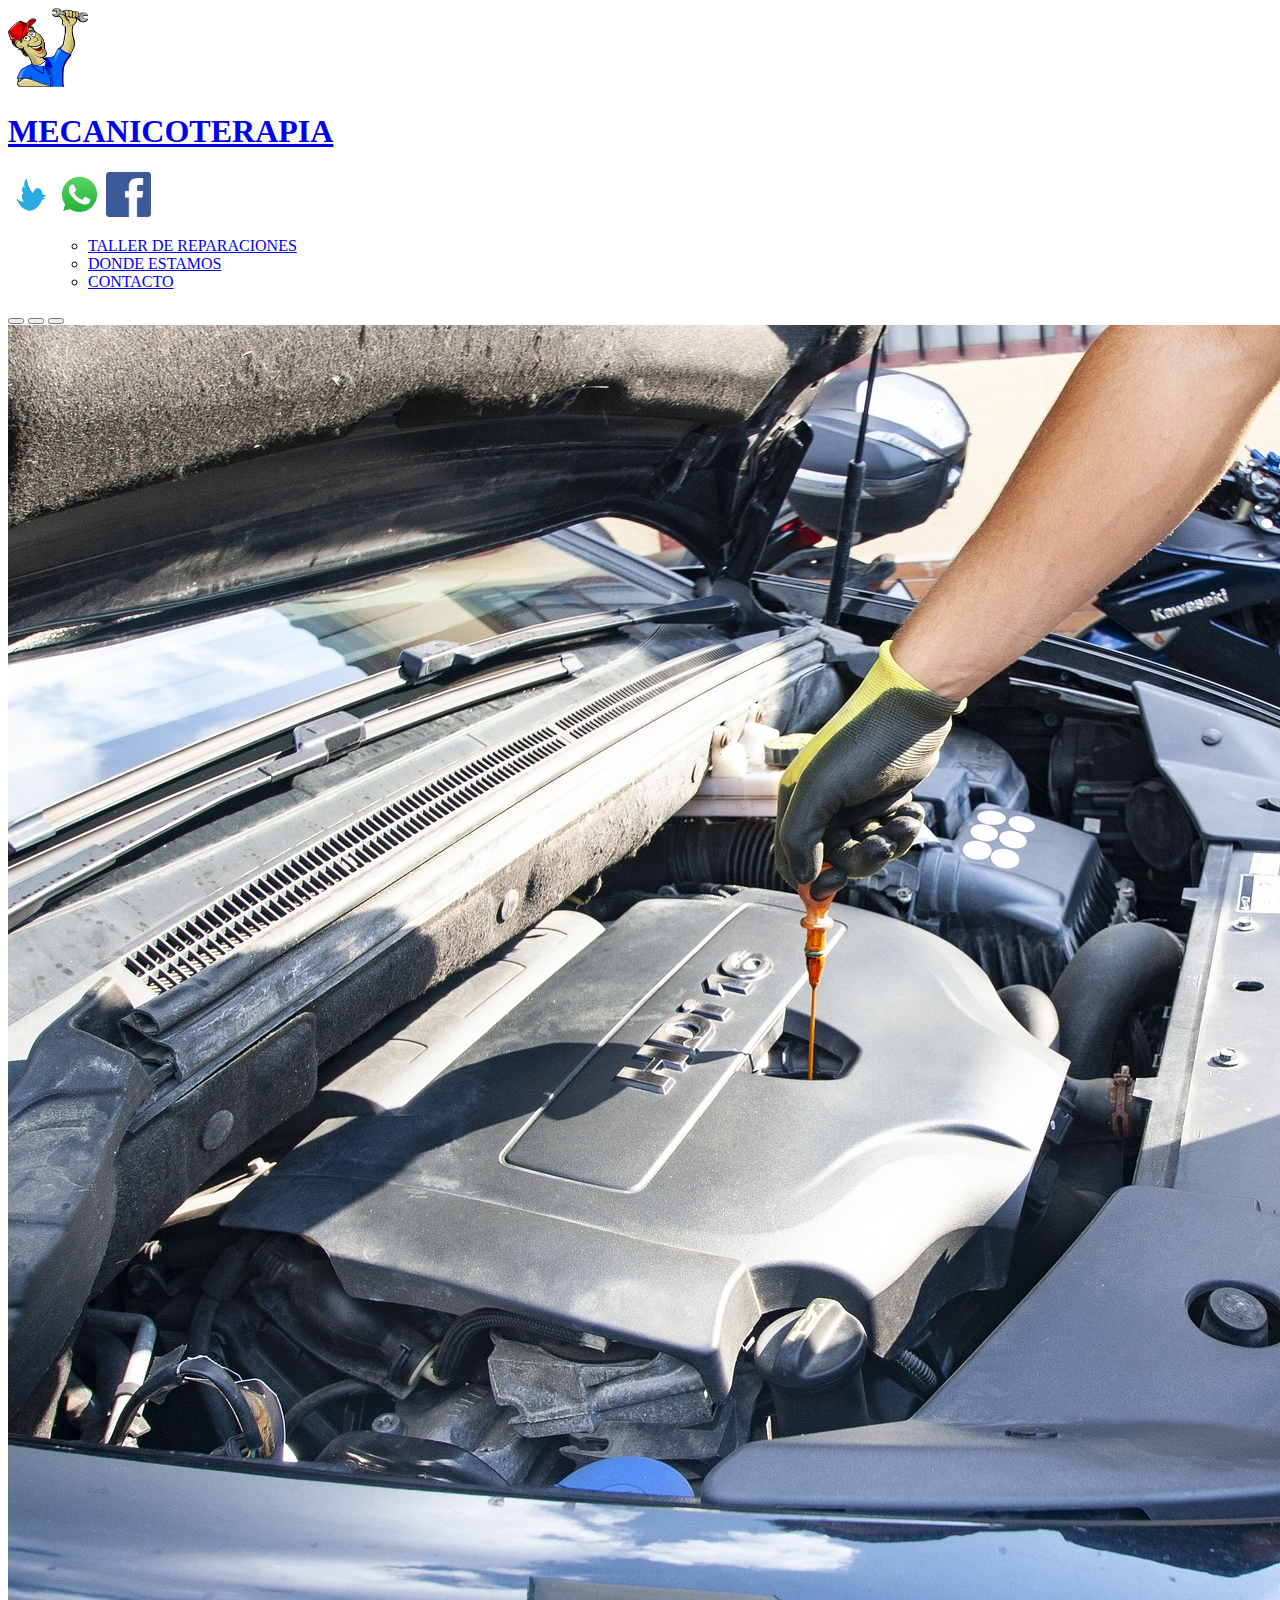
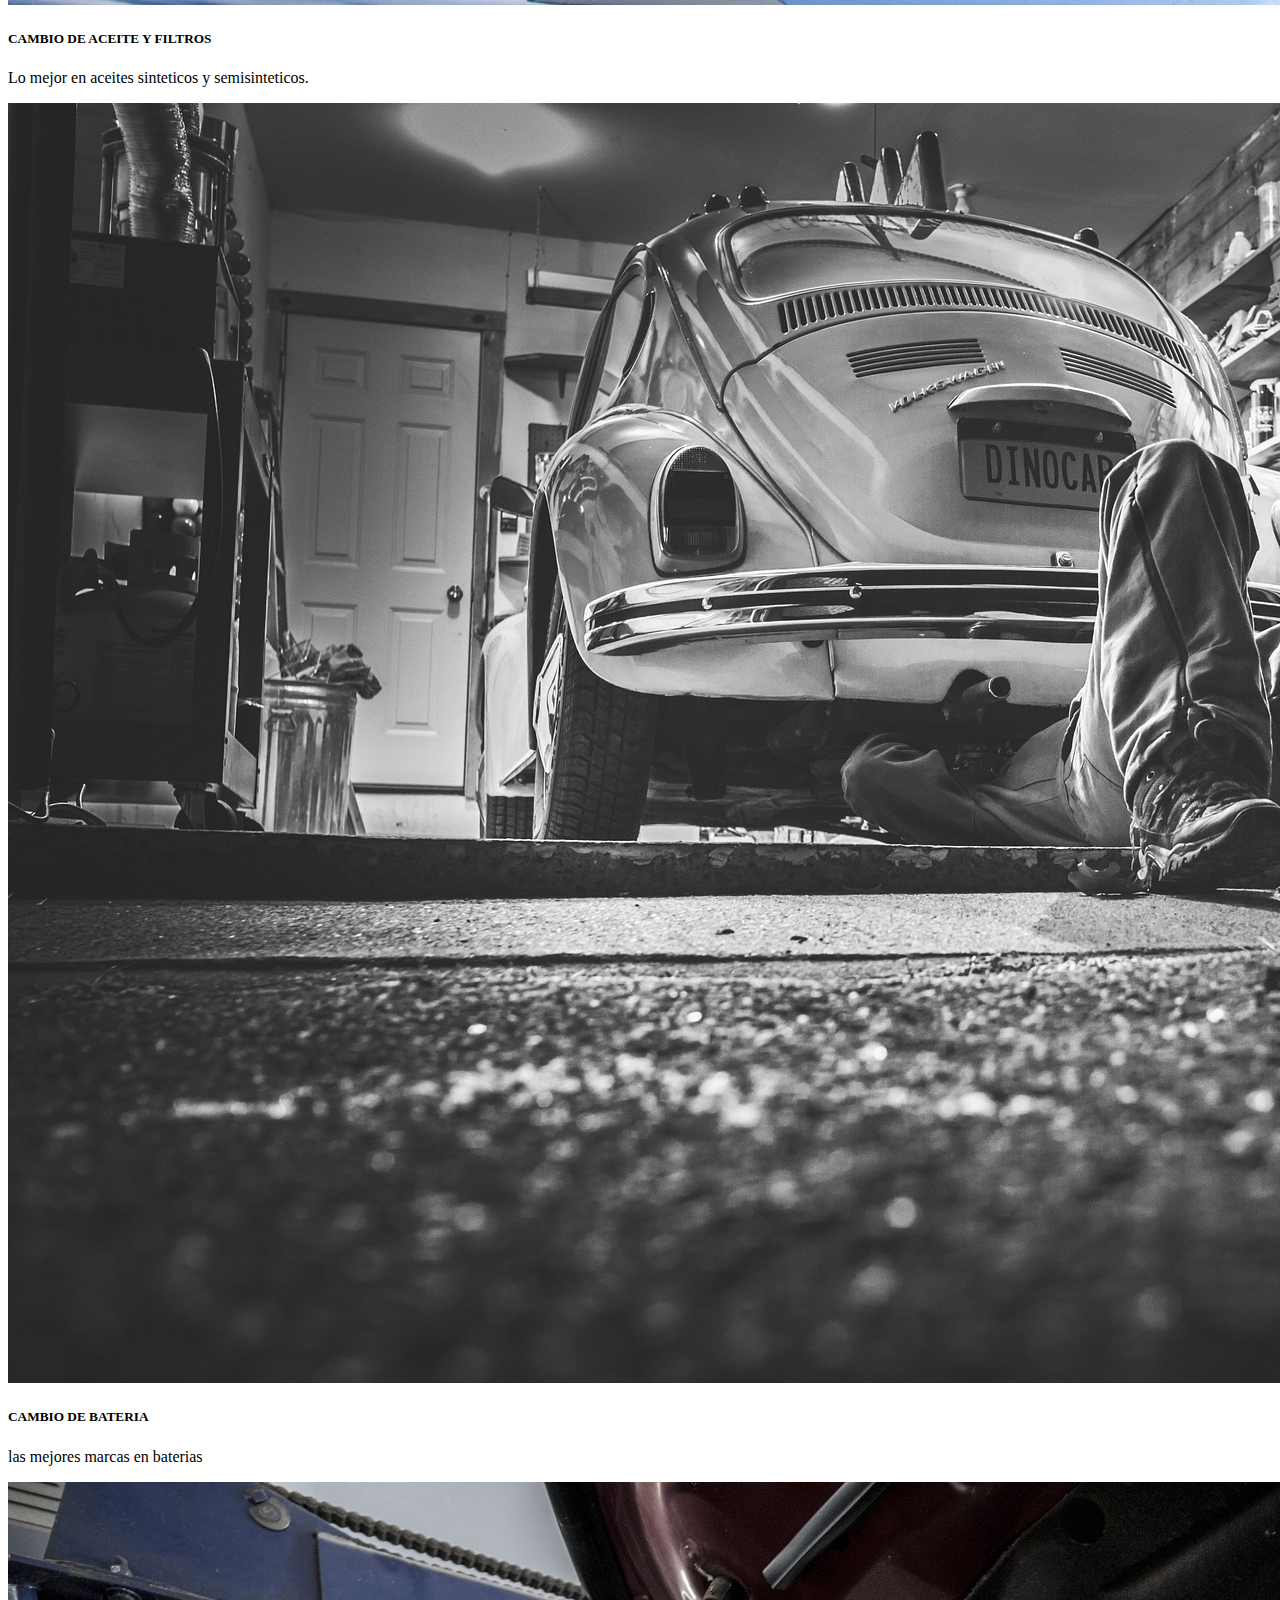
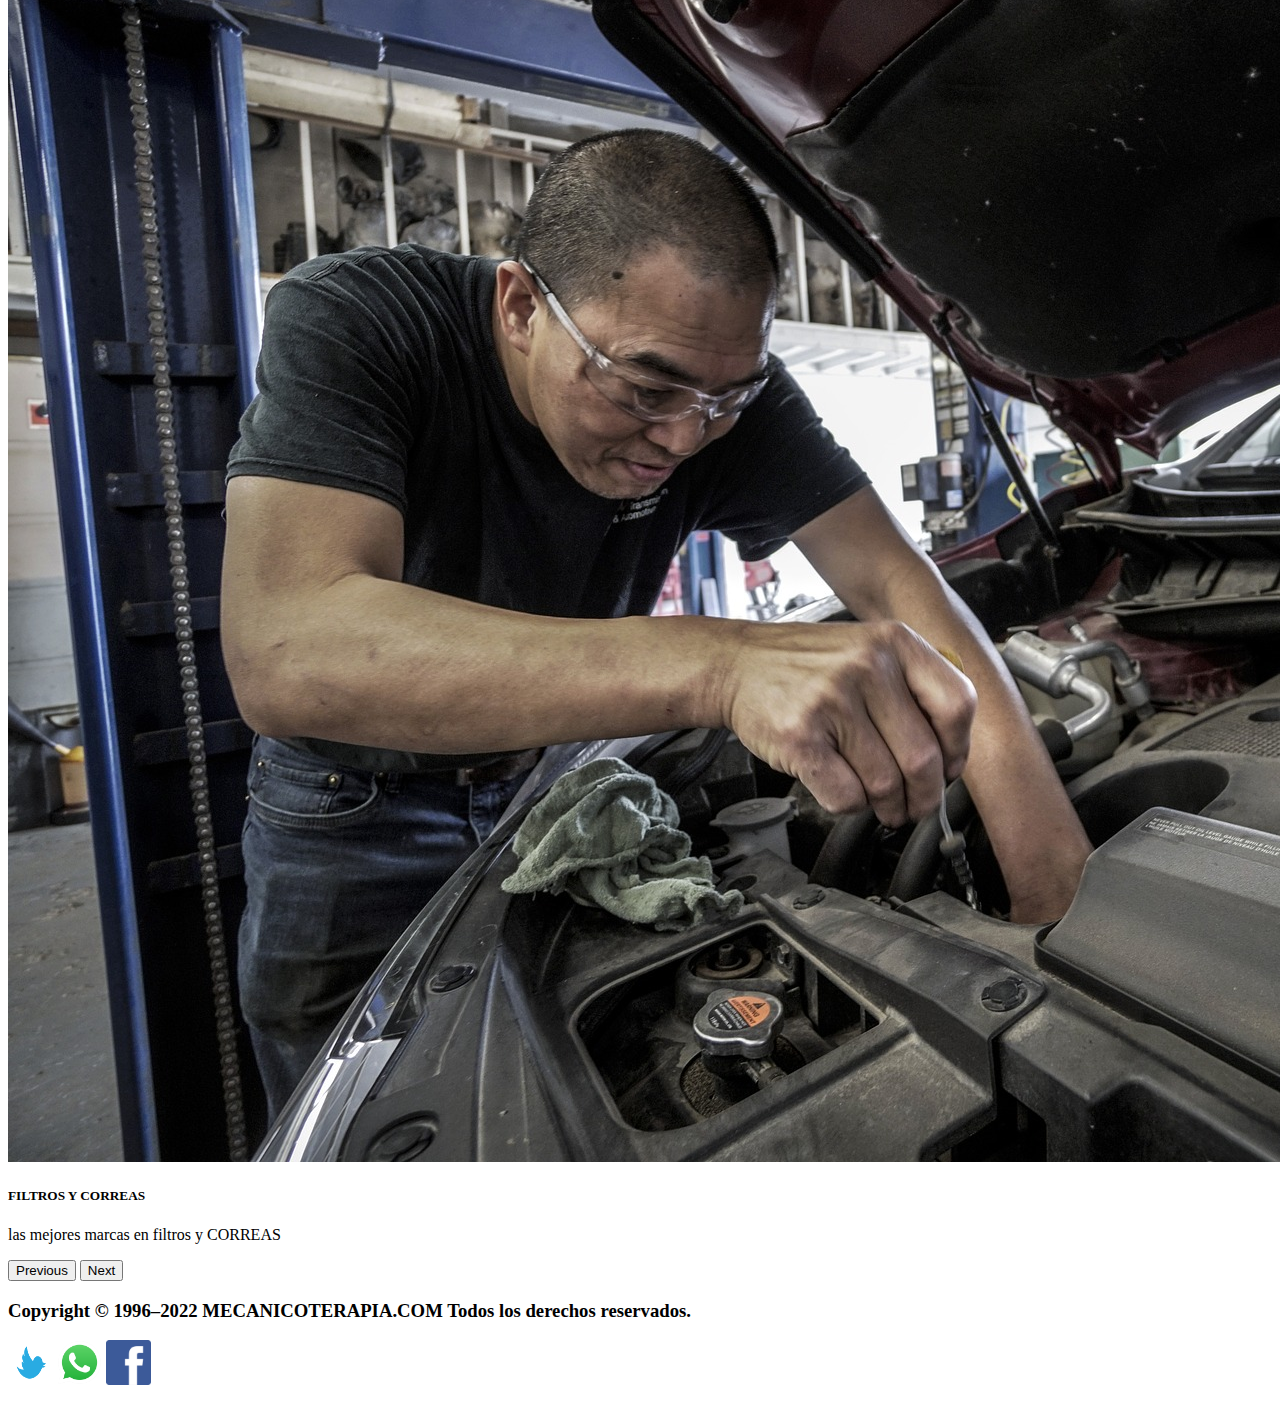
<file: mecanicoterapia-main/mecanicoterapia-main/NEWBERRY1A2DA/index.html>
<!DOCTYPE html>
<html lang="es">
<head>
    <meta charset="UTF-8">
    <meta http-equiv="X-UA-Compatible" content="IE=edge">
    <meta name="diseñoweb1" content="width=device-width, initial-scale=1.0">
    <link href="https://cdn.jsdelivr.net/npm/bootstrap@5.0.2/dist/css/bootstrap.min.css" rel="stylesheet" integrity="sha384-EVSTQN3/azprG1Anm3QDgpJLIm9Nao0Yz1ztcQTwFspd3yD65VohhpuuCOmLASjC" crossorigin="anonymous">
    <script src="https://cdn.jsdelivr.net/npm/@popperjs/core@2.9.2/dist/umd/popper.min.js" integrity="sha384-IQsoLXl5PILFhosVNubq5LC7Qb9DXgDA9i+tQ8Zj3iwWAwPtgFTxbJ8NT4GN1R8p" crossorigin="anonymous"></script>
    <script src="https://cdn.jsdelivr.net/npm/bootstrap@5.0.2/dist/js/bootstrap.min.js" integrity="sha384-cVKIPhGWiC2Al4u+LWgxfKTRIcfu0JTxR+EQDz/bgldoEyl4H0zUF0QKbrJ0EcQF" crossorigin="anonymous"></script>
    <title>MECANICOTERAPIA</title>
    <link rel="stylesheet"type=text/css href="INDEX.css">
</head>
<body>
<header>
    <nav class="navbar navbar-light bg-dark">
        <div class="container">
          <a class="navbar-brand" href="#">
            <img src="logomecanico.png" alt="mecanicoheader" width="80" height="80">
            <div>
              <h1 class="bg-gradient text-white">MECANICOTERAPIA</h1>
            </div>
          </a>
        </div>
          <div>
           <a href="https://twitter.com/?lang=es"><img src="twitter.png" alt="logott" width="45" height="45"></a>
           <a href="https://www.whatsapp.com/?lang=es"><img src="whatsapp.png" alt="logows" width="45" height="45"></a>
          <a href="https://es-la.facebook.com/"><img src="facebook.png" alt="logofc" width="45" height="45"></a> 
          </div>
     </nav>
</header>

<div id="header">
  <nav> <!-- Aqui estamos iniciando la nueva etiqueta nav -->
    <ul class="nav">
          <ul>
           <li><a href="taller.html">TALLER DE REPARACIONES</a></li>
          
           <li><a href="https://goo.gl/maps/kqddybcgB7JkhkPVA">DONDE ESTAMOS</a></li>
           <li><a href="form .html">CONTACTO</a>
          </ul>
        </nav><!-- Aqui estamos cerrando la nueva etiqueta nav -->
      </div>

<section>
  <div id="carouselExampleCaptions" class="carousel slide" data-bs-ride="carousel">
    <div class="carousel-indicators">
      <button type="button" data-bs-target="#carouselExampleCaptions" data-bs-slide-to="0" class="active" aria-current="true" aria-label="Slide 1"></button>
      <button type="button" data-bs-target="#carouselExampleCaptions" data-bs-slide-to="1" aria-label="Slide 2"></button>
      <button type="button" data-bs-target="#carouselExampleCaptions" data-bs-slide-to="2" aria-label="Slide 3"></button>
    </div>
    <div class="carousel-inner">
      <div class="carousel-item active">
        <img src="imagenesbody/aceite.jpg" class="d-block w-40 img-fluid" alt="aceite">
        <div class="carousel-caption d-none d-md-block">
          <h5>CAMBIO DE ACEITE Y FILTROS</h5>
          <p>Lo mejor en aceites sinteticos y semisinteticos.</p>
        </div>
      </div>
      <div class="carousel-item">
        <img src="imagenesbody/manabajo.jpg" class="d-block w-40 img-fluid" alt="bateria">
        <div class="carousel-caption d-none d-md-block">
          <h5>CAMBIO DE BATERIA</h5>
          <p>las mejores marcas en baterias</p>
        </div>
      </div>
      <div class="carousel-item">
        <img src="imagenesbody/filtros.jpg" class="d-block w-40 img-fluid" alt="filtros">
        <div class="carousel-caption d-none d-md-block">
          <h5>FILTROS Y CORREAS</h5>
          <p>las mejores marcas en filtros y CORREAS</p>
        </div>
      </div>
    </div>
    <button class="carousel-control-prev" type="button" data-bs-target="#carouselExampleCaptions" data-bs-slide="prev">
      <span class="carousel-control-prev-icon" aria-hidden="true"></span>
      <span class="visually-hidden">Previous</span>
    </button>
    <button class="carousel-control-next" type="button" data-bs-target="#carouselExampleCaptions" data-bs-slide="next">
      <span class="carousel-control-next-icon" aria-hidden="true"></span>
      <span class="visually-hidden">Next</span>
    </button>
  </div>
</section>
<footer>
  <p>
      <h3>Copyright © 1996–2022 MECANICOTERAPIA.COM Todos los derechos reservados.
      </MECANICOTERAPIA></h3>
      <div>
          <a href="https://twitter.com/?lang=es"><img src="twitter.png" alt="logott" width="45" height="45"></a>
          <a href="https://www.whatsapp.com/?lang=es"><img src="whatsapp.png" alt="logows" width="45" height="45"></a>
         <a href="https://es-la.facebook.com/"><img src="facebook.png" alt="logofc" width="45" height="45"></a> 
         </div>
  </p>
</footer>
  
</body>
</html>
</file>
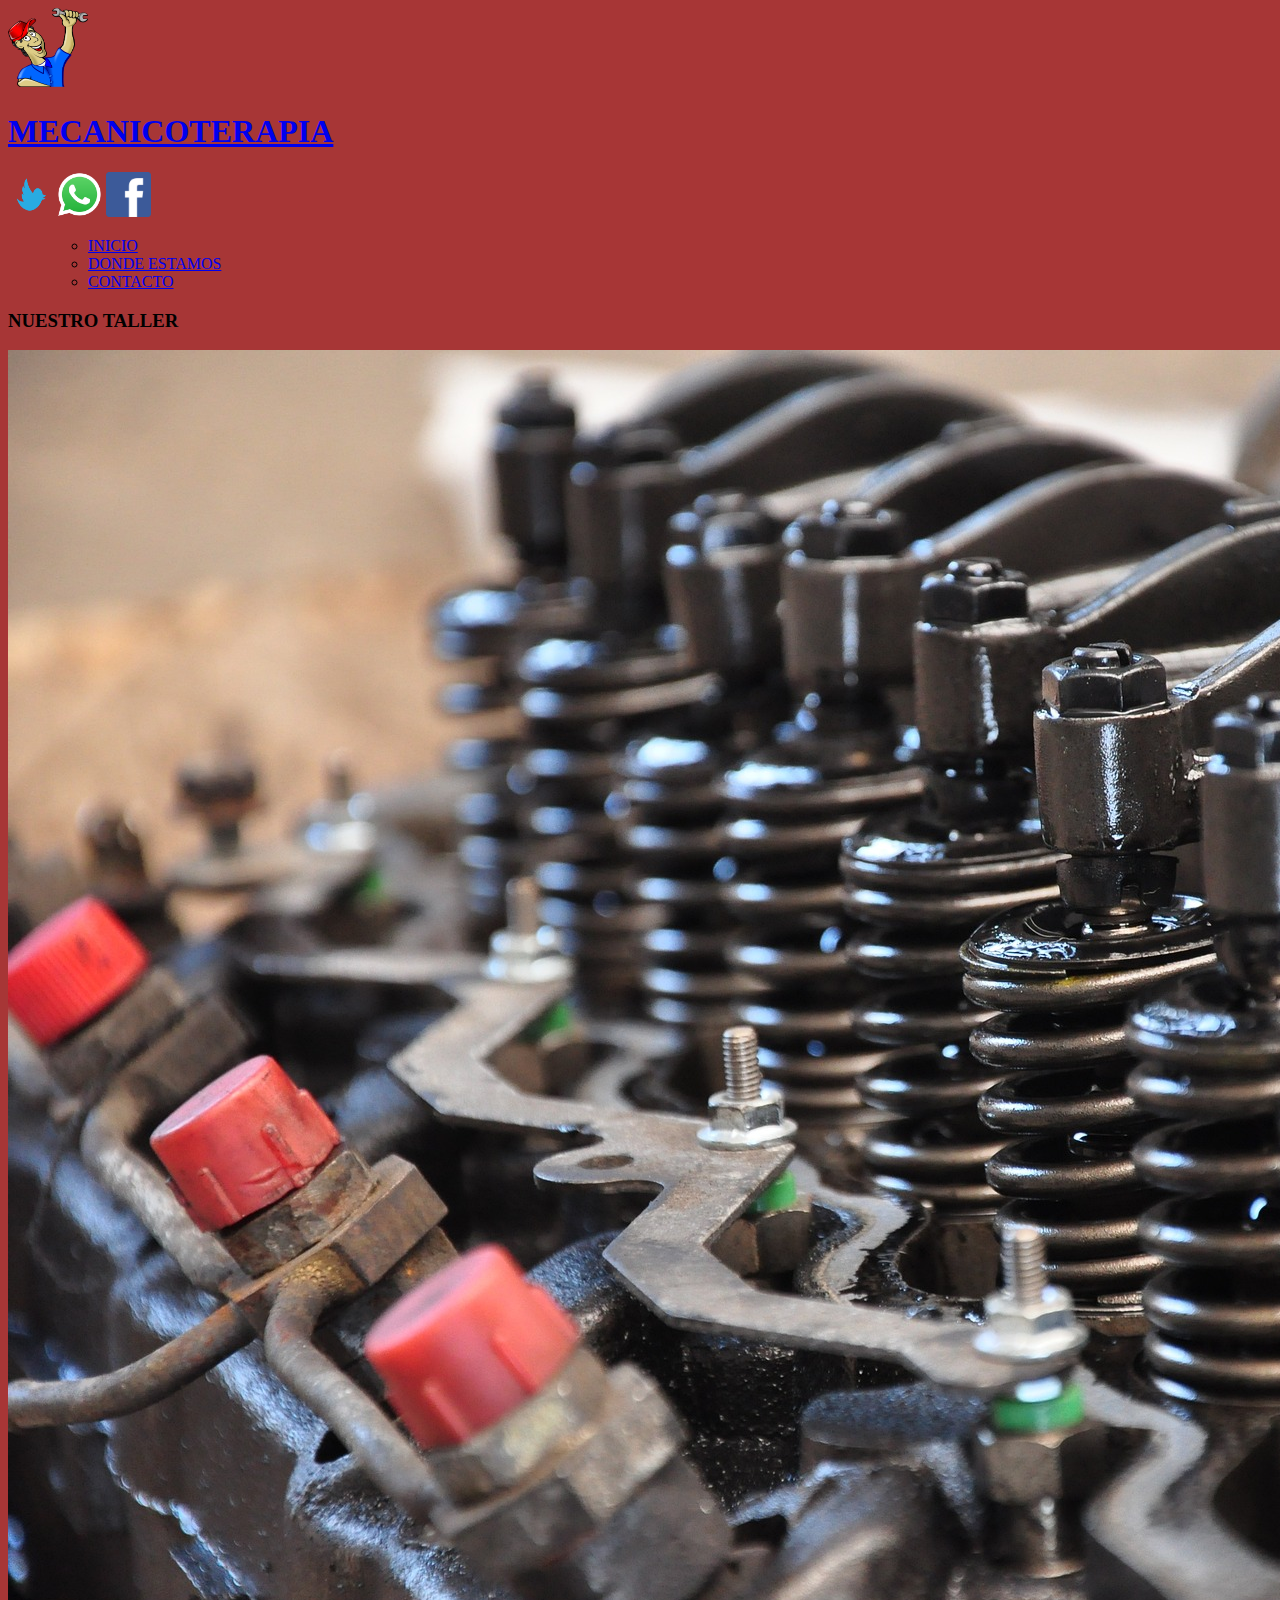
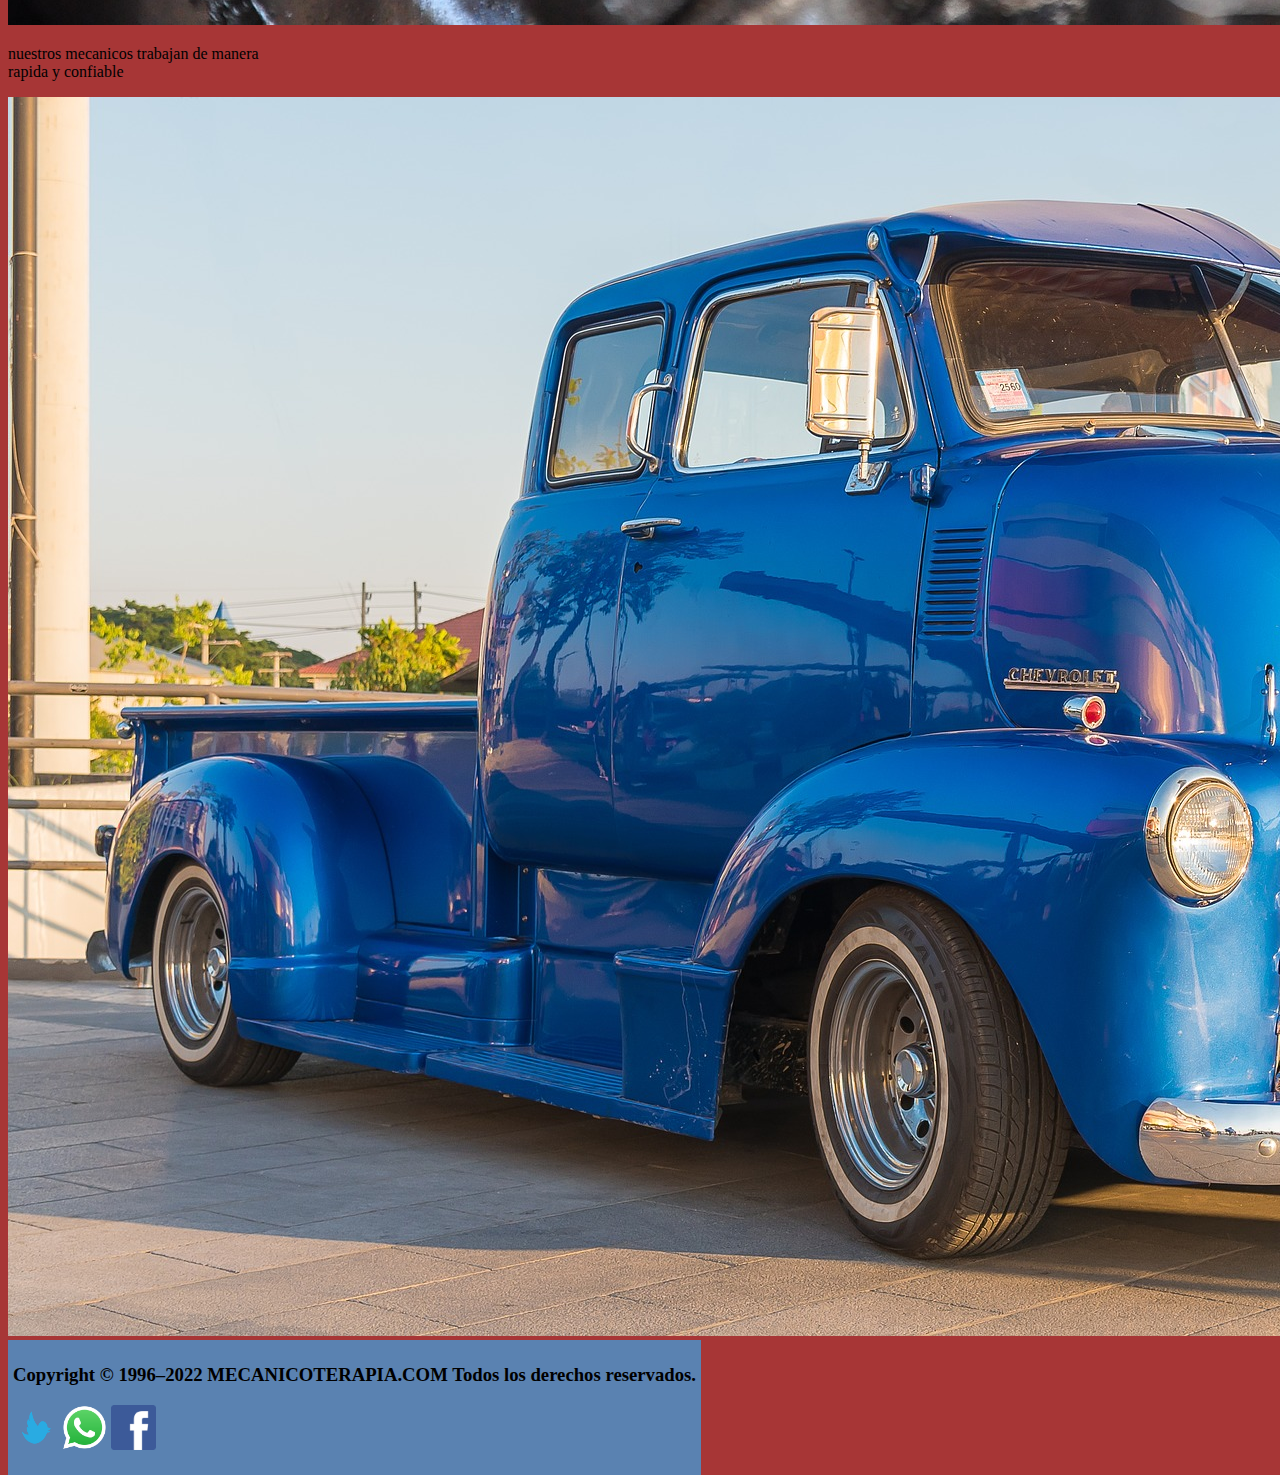
<file: mecanicoterapia-main/mecanicoterapia-main/NEWBERRY1A2DA/taller.html>
<!DOCTYPE html>
<html lang="es">
<head>
    <!DOCTYPE html>
<html lang="es">
<head>
    <meta charset="UTF-8">
    <meta http-equiv="X-UA-Compatible" content="IE=edge">
    <meta name="viewport" content="width=device-width, initial-scale=1.0">
    <link rel="stylesheet"href="taller.css">
    <meta name="diseñoweb1" content="width=device-width, initial-scale=1.0">
    <link href="https://cdn.jsdelivr.net/npm/bootstrap@5.0.2/dist/css/bootstrap.min.css" rel="stylesheet" integrity="sha384-EVSTQN3/azprG1Anm3QDgpJLIm9Nao0Yz1ztcQTwFspd3yD65VohhpuuCOmLASjC" crossorigin="anonymous">
    <script src="https://cdn.jsdelivr.net/npm/@popperjs/core@2.9.2/dist/umd/popper.min.js" integrity="sha384-IQsoLXl5PILFhosVNubq5LC7Qb9DXgDA9i+tQ8Zj3iwWAwPtgFTxbJ8NT4GN1R8p" crossorigin="anonymous"></script>
    <script src="https://cdn.jsdelivr.net/npm/bootstrap@5.0.2/dist/js/bootstrap.min.js" integrity="sha384-cVKIPhGWiC2Al4u+LWgxfKTRIcfu0JTxR+EQDz/bgldoEyl4H0zUF0QKbrJ0EcQF" crossorigin="anonymous"></script>
    <title>REPARACIONES</title>
</head>
<body>
    
<header>
    <nav class="navbar navbar-light bg-dark">
        <div class="container">
          <a class="navbar-brand" href="#">
            <img src="logomecanico.png" alt="mecanicoheader" width="80" height="80">
            <div>
              <h1 class="bg-gradient text-white">MECANICOTERAPIA</h1>
            </div>
          </a>
        </div>
        <div>
            <a href="https://twitter.com/?lang=es"><img src="twitter.png" alt="logott" width="45" height="45"></a>
            <a href="https://www.whatsapp.com/?lang=es"><img src="whatsapp.png" alt="logows" width="45" height="45"></a>
           <a href="https://es-la.facebook.com/"><img src="facebook.png" alt="logofc" width="45" height="45"></a> 
           </div>
     </nav>
</header>

<div id="header">
    <nav> <!-- Aqui estamos iniciando la nueva etiqueta nav -->
      <ul class="nav">
            <ul>
             <li><a href="index.html">INICIO</a></li>
             <li><a href="https://goo.gl/maps/kqddybcgB7JkhkPVA">DONDE ESTAMOS</a></li>
             <li><a href="form .html">CONTACTO</a>
            </ul>
          </nav><!-- Aqui estamos cerrando la nueva etiqueta nav -->
        </div>
  
    <h3>NUESTRO TALLER</h3>
    <div class="card" style=" width: 20%;"img-fluid>
        <img src="imagenesbody/valvulas.jpg" class="card-img-top" alt="valvulas">
        <div class="card-body">
          <p class="card-text">nuestros mecanicos trabajan de manera rapida y confiable</p>
        </div>
      </div>
      <img src="imagenesbody/camionestas clasicas.jpg" alt="fondo">
      <footer>
        <p>
            <h3>Copyright © 1996–2022 MECANICOTERAPIA.COM Todos los derechos reservados.
            </MECANICOTERAPIA></h3>
            <div>
                <a href="https://twitter.com/?lang=es"><img src="twitter.png" alt="logott" width="45" height="45"></a>
                <a href="https://www.whatsapp.com/?lang=es"><img src="whatsapp.png" alt="logows" width="45" height="45"></a>
               <a href="https://es-la.facebook.com/"><img src="facebook.png" alt="logofc" width="45" height="45"></a> 
               </div>
        </p>
      </footer>
        
</body>
</html>
</file>
<file: mecanicoterapia-main/mecanicoterapia-main/NEWBERRY1A2DA/INDEX.css>
.mecanicotop { background-color: rgb(212, 228, 243);}
.menubody {background-color: blue;
font-size: 150px;}
.h1 { background-color: rgb(32, 51, 127);
position: absolute;
font-family: Arial, Helvetica, sans-serif;

   }
</file>
<file: mecanicoterapia-main/mecanicoterapia-main/NEWBERRY1A2DA/taller.css>
body{ background-color: rgb(167, 54, 54);}
footer {background-color: rgb(90, 130, 177);
position: absolute;
padding: 5px;}
</file>
